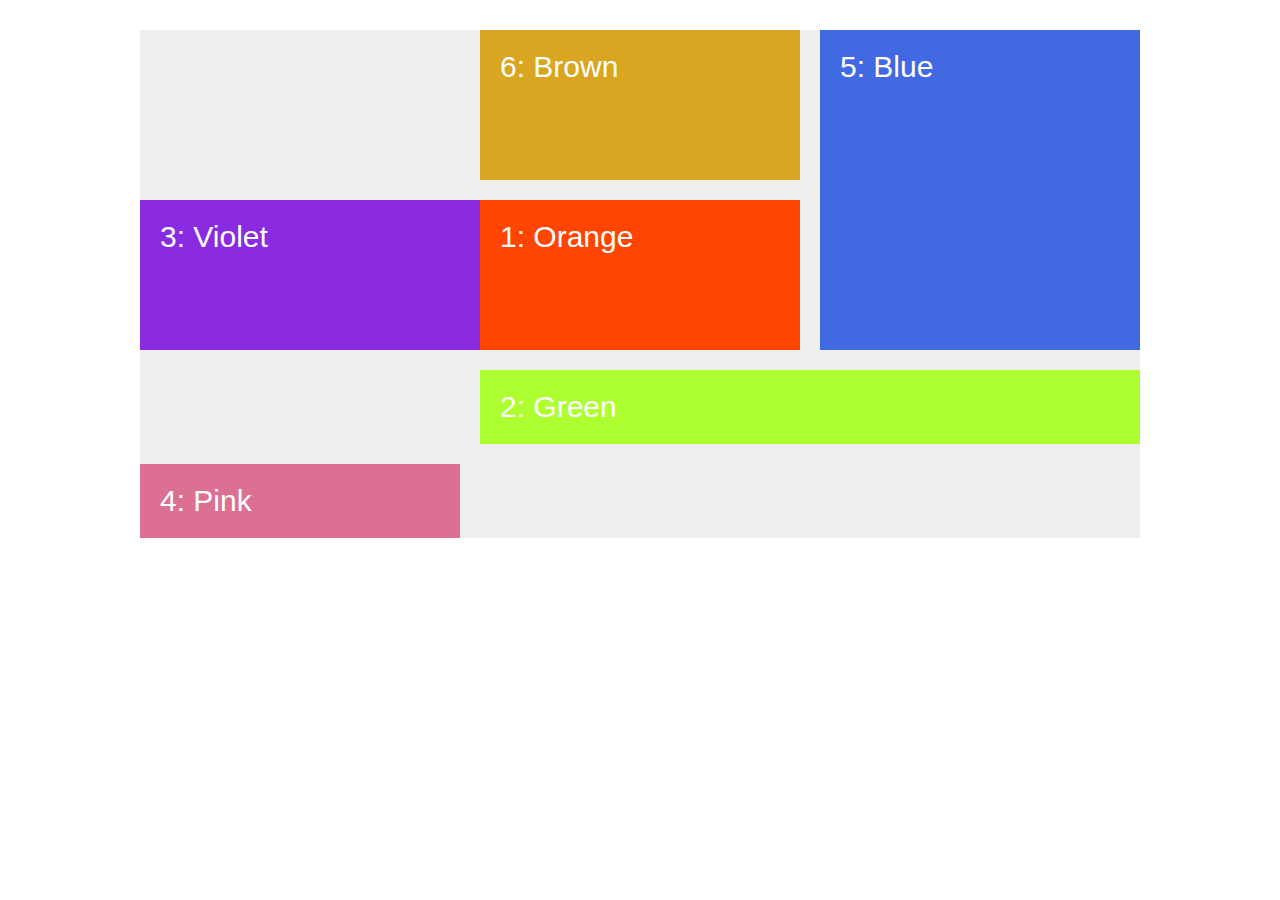
<file: index.html>
<!DOCTYPE html>
<html lang="en">
<head>
    <meta charset="UTF-8">
    <link rel="stylesheet" href="css.css">
    <title>Document</title>
</head>
<body>
    <div class="container">
        <div class="item item--1">1: Orange</div>
        <div class="item item--2">2: Green</div>
        <div class="item item--3">3: Violet</div>
        <div class="item item--4">4: Pink</div>
        <div class="item item--5">5: Blue</div>
        <div class="item item--6">6: Brown</div>
    </div>
</body>
</html>
</file>
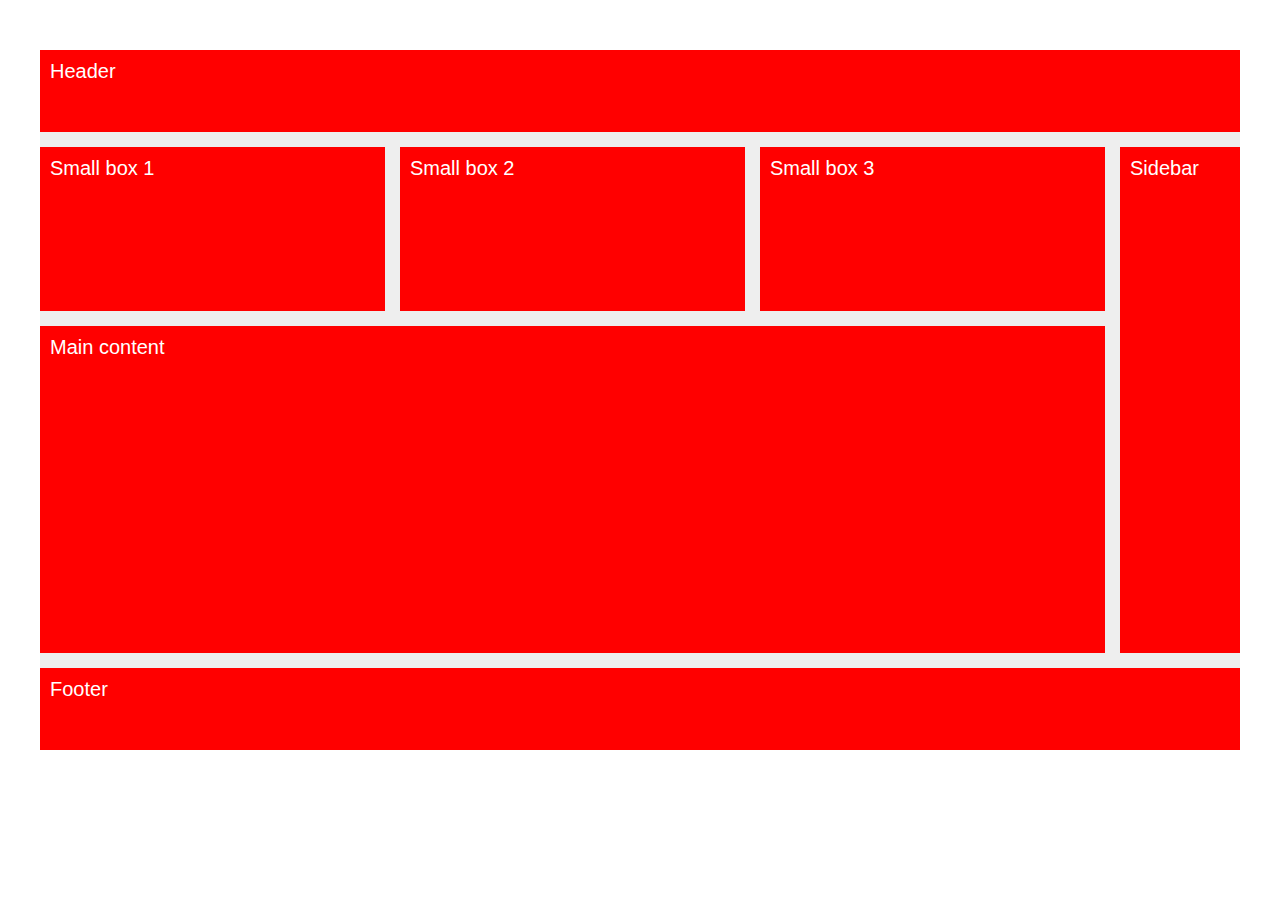
<file: hallegne.html>
<!DOCTYPE html>
<html lang="en">
<head>
    <meta charset="UTF-8">
    <link rel="stylesheet" href="challenge.css">
    <title>Document</title>
</head>
<body>
    <div class="challenge-container">
        <div class="item header">
            Header
        </div>

        <div class="item small__box small__box--1">
            Small box 1
        </div>
        <div class="item small__box small__box--2">
            Small box 2
        </div>
        <div class="item small__box small__box--3">
            Small box 3
        </div>

        <div class="item sidebar">
            Sidebar
        </div>

        <div class="item main__content">
            Main content
        </div>

        <div class="item footer">
            Footer
        </div>
    </div>
</body>
</html>
</file>
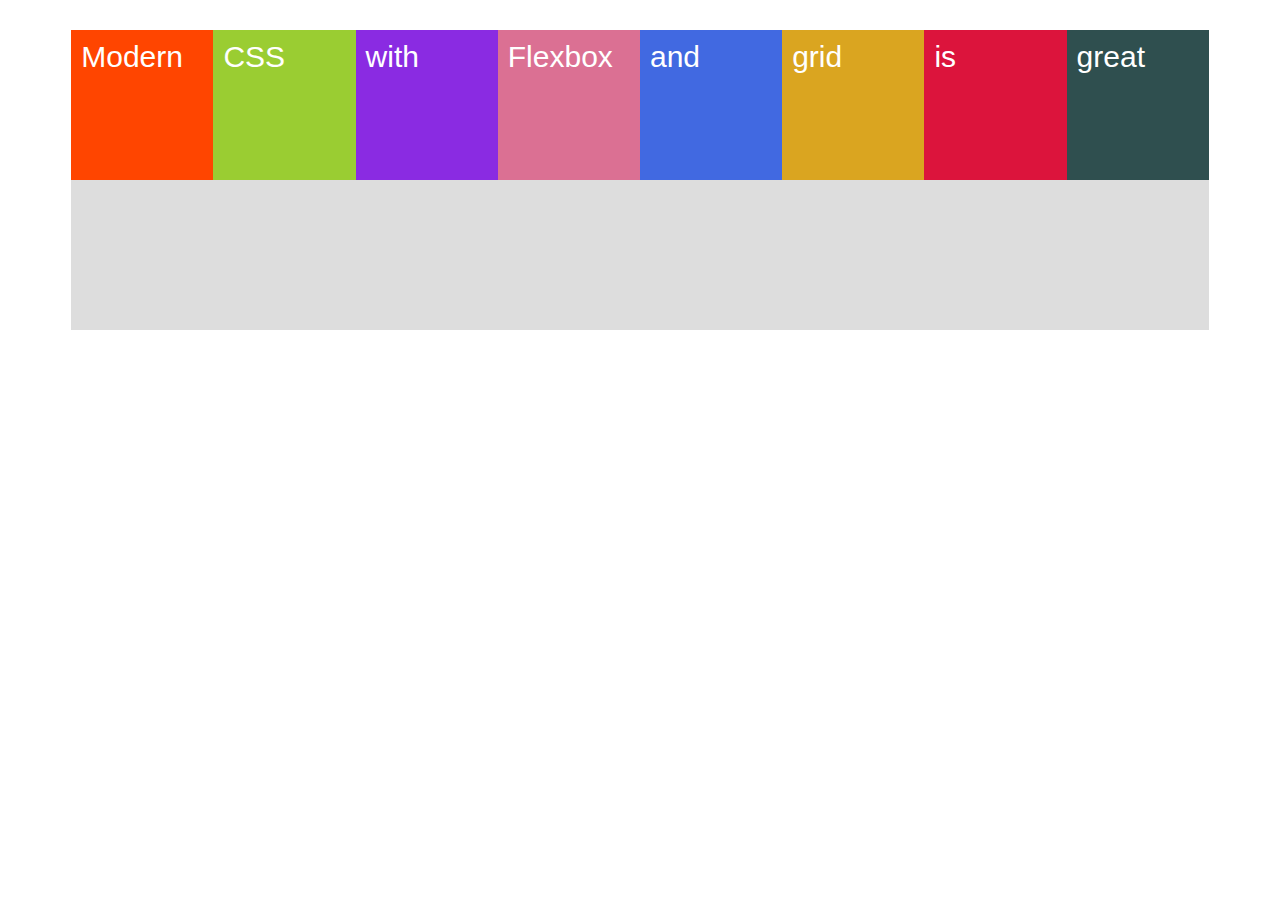
<file: implicid_grids_explicid_grids.html>
<!DOCTYPE html>
<html lang="en">
<head>
    <meta charset="UTF-8">
    <link rel="stylesheet" href="implicid_explicid.css">
    <title>Document</title>
</head>
<body>
    <div class="container">
        <div class="item item--1">Modern</div>
        <div class="item item--2">CSS</div>
        <div class="item item--3">with</div>
        <div class="item item--4">Flexbox</div>
        <div class="item item--5">and</div>
        <div class="item item--6">grid</div>
        <div class="item item--7">is</div>
        <div class="item item--8">great </div>
    </div>
</body>
</html>
</file>
<file: css.css>
.container {
    background-color: #eee;
    width: 1000px;
    margin: 30px auto;
    /* height: 1000px; */

    display: grid;
    grid-template-rows: repeat(2, 150px);
    /* grid-template-columns: repeat(2, 150px) 1fr; */
    grid-template-columns: repeat(3, 1fr);

    row-gap: 20px;
    column-gap: 20px;
}

.item {
    padding: 20px;
    font-size: 30px;
    font-family: sans-serif;
    color: white;

    
}

.item--1 {
    background-color: orangered;
    /* grid-row-start: 2;
    grid-row-end: 3;
    grid-column-start: 2;
    grid-column-end: 3; */
    grid-row: 2 / 3;
    grid-column: 2 / 3;
    z-index: 10;
}

.item--2 {
    background-color: greenyellow;
    /* grid-column: 1 / span 2; */
    grid-column: 2 / -1;
}
.item--3 {
    background-color: blueviolet;
    grid-column: 1 / 3;
    grid-row: 2 / 3;
}

.item--4 {
    background-color: palevioletred;
}

.item--5 {
    background-color: royalblue;
    /* grid-row: 1 / 2;
    grid-column: 3 / 4; */
    grid-area: 1 / 3 / 3 / 4;
}

.item--6 {
    background-color: goldenrod;
    grid-row: 1 / 2;
    grid-column: 2 / 3;
}
</file>
<file: challenge.css>
/* Method 1 Line numbers */
/* .challenge-container{
    background-color: #eee;
    margin: 50px auto;
    width: 1200px;
    height: 700px;
    
    display: grid;
    grid-template-rows: 1fr 2fr 4fr 1fr;
    grid-template-columns: repeat(3, 1fr) 120px;

    row-gap: 15px;
    column-gap: 15px;
}

.item {
    padding: 10px;
    font-size: 20px;
    font-family: sans-serif;
    color: white;
    background-color: red;
}

.header {
    grid-row: 1 / 2;
    grid-column: 1 / -1;
}

.sidebar {
    grid-column: 4 / 5;
    grid-row: 2 / 4;
}

.main__content {
    grid-column: 1 / 4;
}

.footer{
    grid-column: 1 / -1;
    grid-row: 4 / 5;
} */



/* Method 2 naming lines */

/* .challenge-container{
    background-color: #eee;
    margin: 50px auto;
    width: 1200px;
    height: 700px;
    
    display: grid;
    grid-template-rows: [header-start] 1fr [header-end box-start] 2fr 
    [box-end main-start] 4fr [main-end footer-start] 1fr [footer-end];
    grid-template-columns: repeat(3, [col-start] 1fr [col-end]) 120px [grid-end];

    row-gap: 15px;
    column-gap: 15px;
}

.item {
    padding: 10px;
    font-size: 20px;
    font-family: sans-serif;
    color: white;
    background-color: red;
}

.header {
    grid-row: header-start / header-end;
    grid-column: col-start 1 / grid-end;
}

.sidebar {
    grid-column: col-end 3 / grid-end;
    grid-row: box-start / main-end;
}

.main__content {
    grid-column: col-start 1 / col-end 3;
}

.footer{
    grid-column: col-start 1 / grid-end;
    grid-row: footer-start / footer-end;
} */

/* -----------NAME GRID AREAS */
.challenge-container{
    background-color: #eee;
    margin: 50px auto;
    width: 1200px;
    height: 700px;
    
    display: grid;
    grid-template-rows: 1fr 2fr 4fr 1fr;
    grid-template-columns: repeat(3, 1fr) 120px;

    row-gap: 15px;
    column-gap: 15px;

    grid-template-areas: "head head head head"
                        "box1 box2 box3 side"
                        "main main main side"
                        "foot foot foot foot";
}

.item {
    padding: 10px;
    font-size: 20px;
    font-family: sans-serif;
    color: white;
    background-color: red;
}

.header {
    grid-area: head;
}

.small-box-1 {
    grid-area: box1;
}
.small-box-2{
    grid-area: box2;
}
.small-box-3 {
    grid-area: box3;
}

.sidebar {
   grid-area: side;
}

.main__content {
    grid-area: main;
}

.footer{
    grid-area: foot;
}
</file>
<file: implicid_explicid.css>
/* .container {
    width: 1000px;
    margin: 30px auto;
    background-color: #ddd;

    display: grid;
    /* grid-template-rows: repeat(2, 150px); */
    /* grid-template-columns: repeat(2, 1fr); 
    gap: 30px;

    
    grid-auto-rows: 80px;

    grid-auto-flow: row dense;
    grid-auto-columns: .5fr;

    
    /* Align grid items to grid areas */
    /* align-items: center; /* stretch / center /  end / start  
    justify-items: center;  /* stretch / center /  end / start   

    /* Align grid tracks to grid container 
    grid-template-columns: repeat(2, 200px);
    grid-template-rows: repeat(2, 100px);
    height: 1000px;

    justify-content: center;  /* center / start / end space-between /
     space-around / space-evenly  

    align-content: center;

}

.item{
    padding: 20px;
    color: white;
    font-family: sans-serif;
    font-size: 30px;
    background-color: orangered;
}

.item--4 {
    background-color: crimson;
    grid-row: 2/ span 3;
    /* align-self: start; 
}

.item--6 {
    background-color: lightcoral;
    grid-row: 2 / span 2 ;
}

.item--7 {
    background-color: palevioletred;
    grid-column: 1 / -1;

} */


.container {
    width: 1000px;
    margin: 30px auto;
    background-color: #ddd;

    display: grid;

    /* -----------USING MINMAX */
    /* grid-template-rows: repeat(2, min-content); */
    /* grid-template-columns: max-content 1fr 1fr min-content;
    grid-template-rows: repeat(2, minmax(150px, min-content)); */
    /* width: 90%;
    grid-template-rows: repeat(2, minmax(150px, min-content));
    grid-template-columns: minmax(200px, 300px) repeat(3, 1fr); */

    /* USING AUTO-FILL AND AUTO-FIT */
    grid-template-rows: repeat(2, minmax(150px, min-content));
    grid-template-columns: repeat(auto-fill, 100px);
    width: 90%;
    grid-template-columns: repeat(auto-fit, minmax(100px, 1fr));

    grid-auto-rows: 150px;

}

.item{
    padding: 10px;
    color: white;
    font-family: sans-serif;
    font-size: 30px;
    background-color: orangered;
}

.item--1 {background-color: orangered;}

.item--2 {background-color: yellowgreen;}

.item--3 {background-color: blueviolet;}

.item--4 {
    background-color: palevioletred;
    
}

.item--5 {background-color: royalblue;}

.item--6 {
    background-color: goldenrod;
   
}

.item--7 {
    background-color: crimson;
    

}

.item--8 {background-color: darkslategrey;}
</file>
